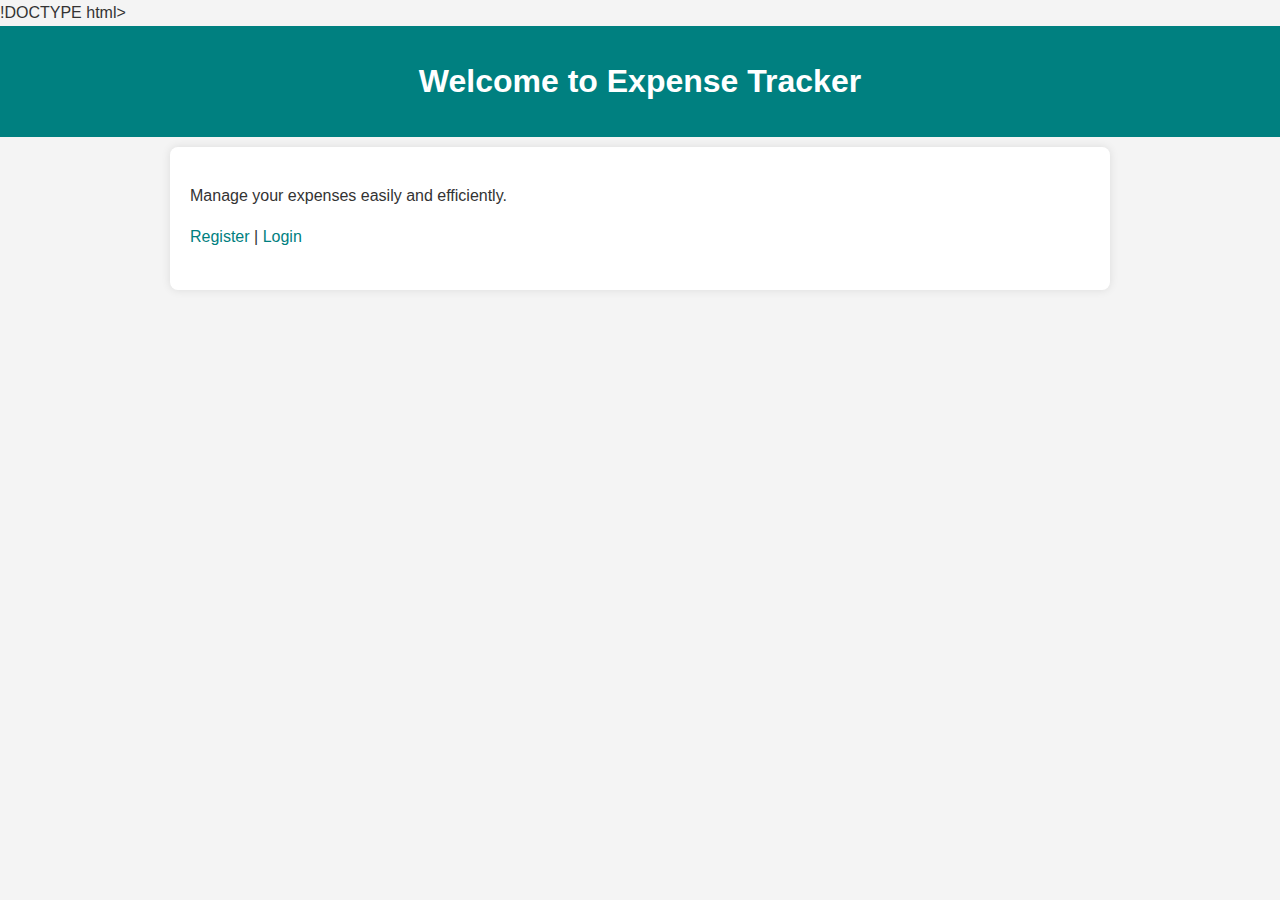
<file: index.html>
!DOCTYPE html>
<html lang="en">
<head>
    <meta charset="UTF-8">
    <meta name="viewport" content="width=device-width, initial-scale=1.0">
    <title>Home - Expense Tracker</title>
    <link rel="stylesheet" href="style.css"> 
</head>
<body>
    <header>
        <h1>Welcome to Expense Tracker</h1>
    </header>
    <section>
        <div>
            <p>Manage your expenses easily and efficiently.</p>
            <a href="register.html">Register</a> | 
            <a href="login.html">Login</a>
</file>
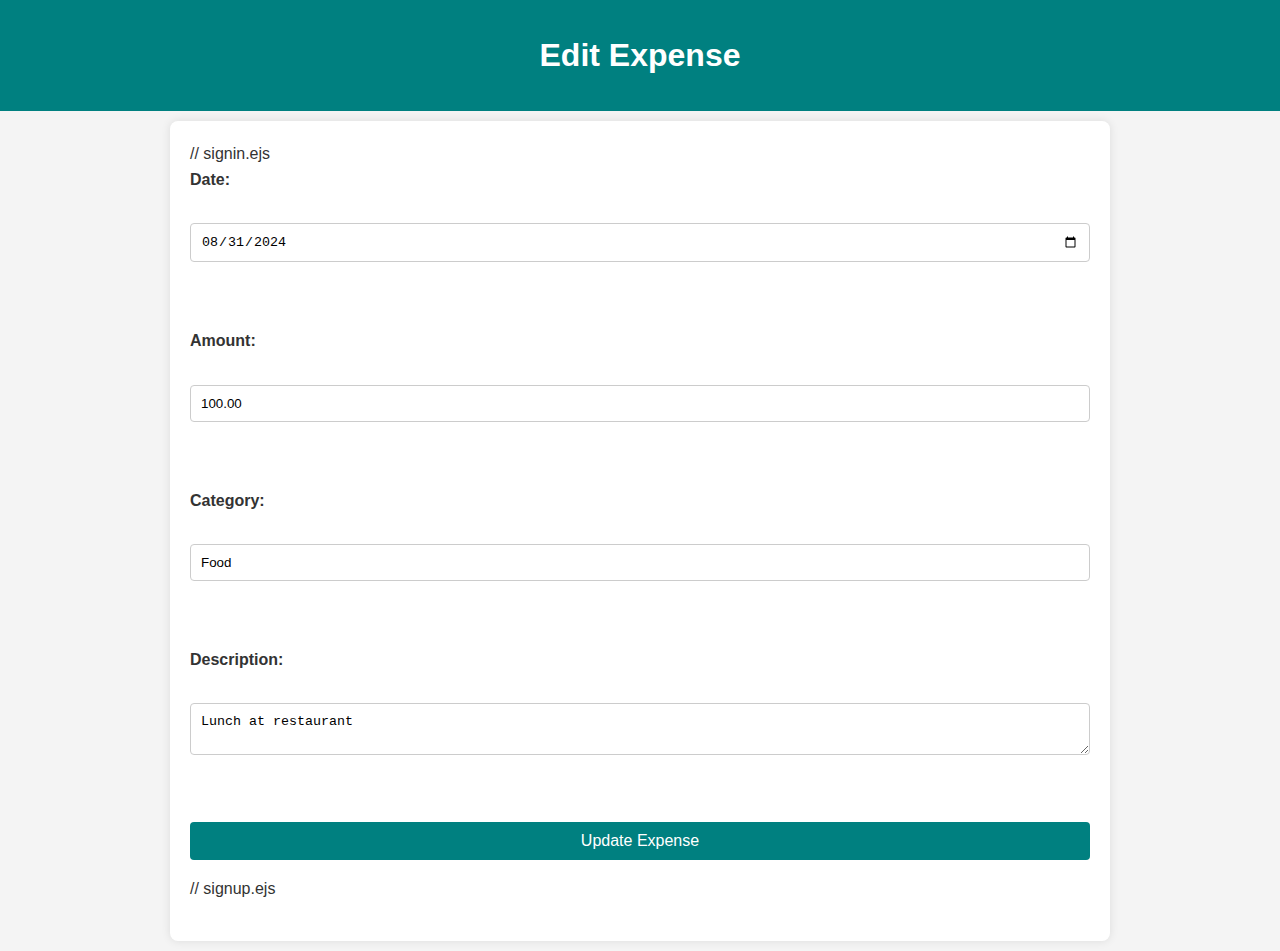
<file: editexpense.html>
<html lang="en">
<head>
    <meta charset="UTF-8">
    <meta name="viewport" content="width=device-width, initial-scale=1.0">
    <title>Edit Expense - Expense Tracker</title>
    <link rel="stylesheet" href="style.css">  
    <script src="script.js" defer></script>
</head>
<body>
    <header>
        <h1>Edit Expense</h1>
    </header>
    <section>
        <div>
            // signin.ejs
            <form action="/update_expense" method="post">
                <label for="date">Date:</label><br>
                <input type="date" id="date" name="date" value="2024-08-31"><br><br>

                <label for="amount">Amount:</label><br>
                <input type="number" id="amount" name="amount" step="0.01" value="100.00"><br><br>

                <label for="category">Category:</label><br>
                <input type="text" id="category" name="category" value="Food"><br><br>

                <label for="description">Description:</label><br>
                <textarea id="description" name="description">Lunch at restaurant</textarea><br><br>

                <input type="submit" value="Update Expense">
            </form>
            // signup.ejs
        </div>
    </section>
</body>
</html>
</file>
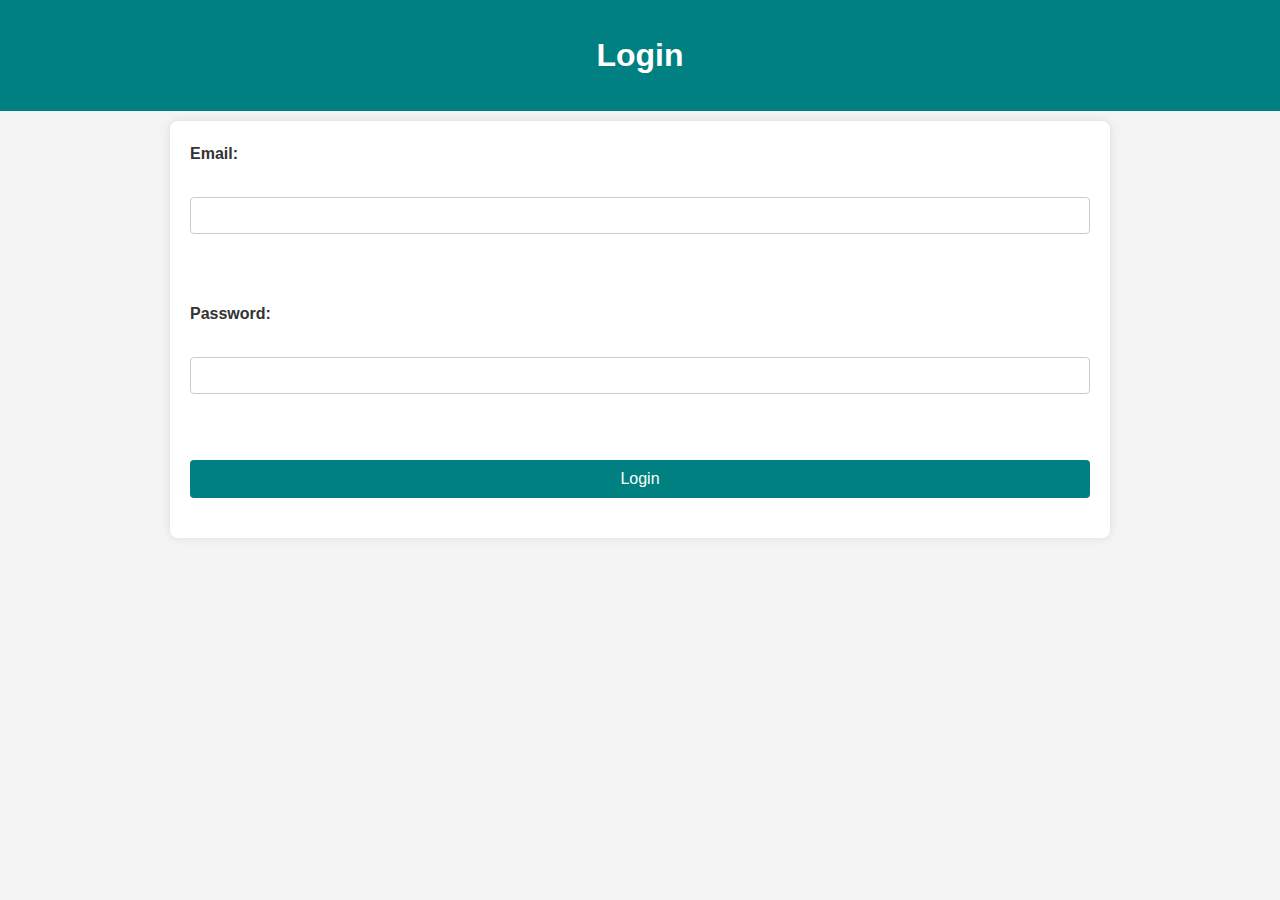
<file: login.html>
<!DOCTYPE html>
<html lang="en">
<head>
    <meta charset="UTF-8">
    <meta name="viewport" content="width=device-width, initial-scale=1.0">
    <title>Login - Expense Tracker</title>
    <link rel="stylesheet" href="style.css"> 
</head>
<body>
    <header>
        <h1>Login</h1>
    </header>
    <section>
        <div>
            <form action="/submit_login" method="post">
                <label for="email">Email:</label><br>
                <input type="email" id="email" name="email"><br><br>

                <label for="password">Password:</label><br>
                <input type="password" id="password" name="password"><br><br>

                <input type="submit" value="Login">
            </form>
        </div>
    </section>
</body>
</html>
</file>
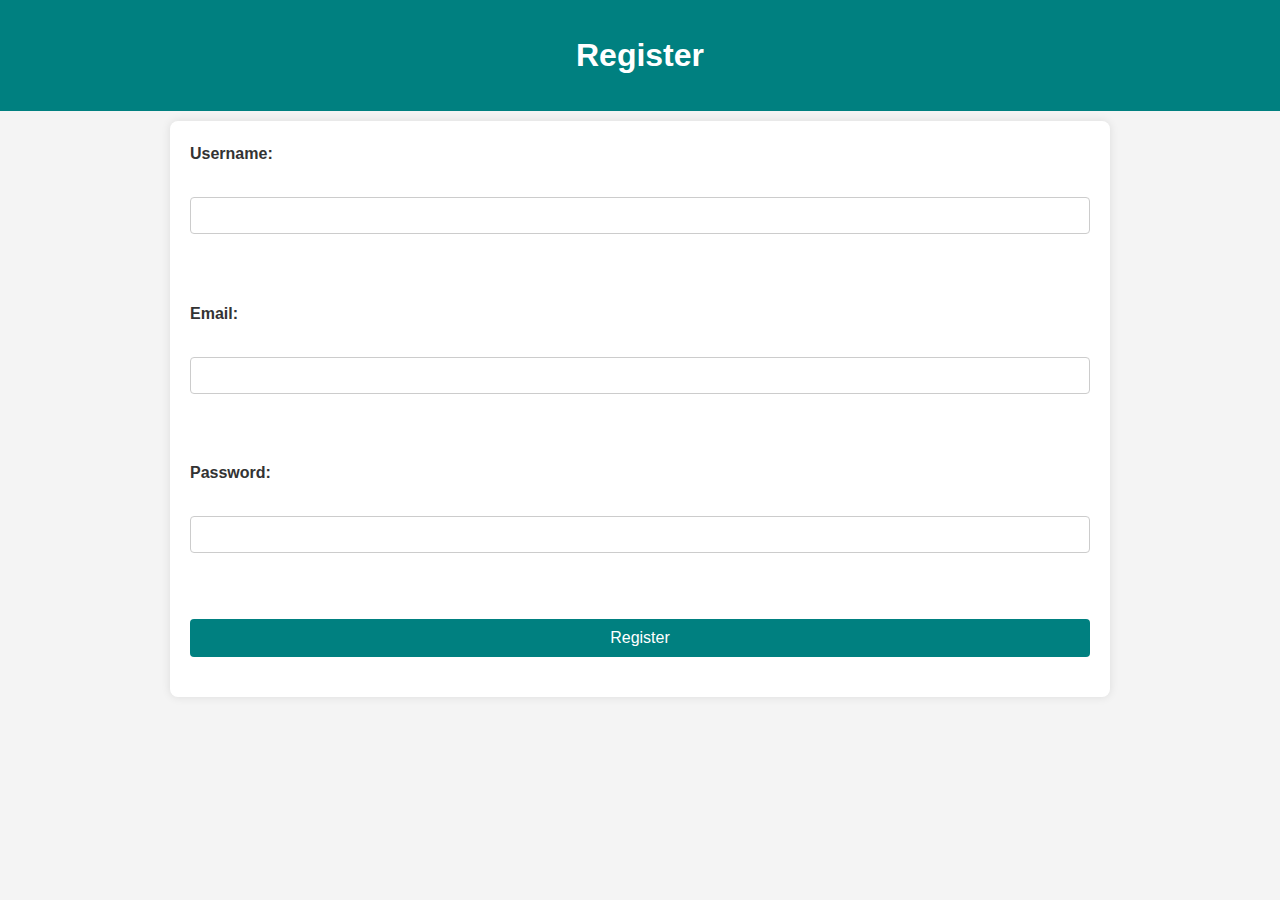
<file: register.html>
<!DOCTYPE html>
<html lang="en">
<head>
    <meta charset="UTF-8">
    <meta name="viewport" content="width=device-width, initial-scale=1.0">
    <title>Register - Expense Tracker</title>
    <link rel="stylesheet" href="style.css"> 
    <script src="script.js" defer></script>
</head>
<body>
    <header>
        <h1>Register</h1>
    </header>
    <section>
        <div>
            <form action="/submit_registration" method="post">
                <label for="username">Username:</label><br>
                <input type="text" id="username" name="username"><br><br>

                <label for="email">Email:</label><br>
                <input type="email" id="email" name="email"><br><br>

                <label for="password">Password:</label><br>
                <input type="password" id="password" name="password"><br><br>

                <input type="submit" value="Register">
            </form>
        </div>
    </section>
</body>
</html>
</file>
<file: style.css>
/* General styles for the whole website */
body {
    font-family: Arial, sans-serif;
    background-color: #f4f4f4;
    color: #333;
    margin: 0;
    padding: 0;
    line-height: 1.6;
}

header {
    background-color: #008080;
    color: white;
    padding: 20px 10px;
    text-align: center;
}

h1, h2 {
    margin: 0;
    padding: 10px;
}

section {
    padding: 20px;
    margin: 10px auto;
    max-width: 900px;
    background-color: white;
    border-radius: 8px;
    box-shadow: 0 0 10px rgba(0, 0, 0, 0.1);
}

div {
    margin-bottom: 20px;
}

/* Form styles */
form {
    display: flex;
    flex-direction: column;
}

label {
    margin-bottom: 5px;
    font-weight: bold;
}

input[type="text"], input[type="email"], input[type="password"], input[type="number"], input[type="date"], textarea {
    padding: 10px;
    margin-bottom: 15px;
    border: 1px solid #ccc;
    border-radius: 4px;
    width: 100%;
    box-sizing: border-box;
}

input[type="submit"] {
    background-color: #008080;
    color: white;
    padding: 10px;
    border: none;
    border-radius: 4px;
    cursor: pointer;
    font-size: 16px;
}

input[type="submit"]:hover {
    background-color: #006666;
}

textarea {
    resize: vertical;
}

/* Table styles for viewing expenses */
table {
    width: 100%;
    border-collapse: collapse;
    margin-bottom: 20px;
}

table, th, td {
    border: 1px solid #ccc;
}

th, td {
    padding: 10px;
    text-align: left;
}

th {
    background-color: #008080;
    color: white;
}

a {
    color: #008080;
    text-decoration: none;
}

a:hover {
    text-decoration: underline;
}

/* Responsive design */
@media (max-width: 768px) {
    body {
        padding: 10px;
    }

    section {
        padding: 15px;
        margin: 5px;
    }

    h1 {
        font-size: 24px;
    }

    table, th, td {
        font-size: 14px;
    }
}

@media (max-width: 480px) {
    header, h1, h2 {
        font-size: 20px;
    }

    input[type="submit"] {
        font-size: 14px;
    }

    table, th, td {
        font-size: 12px;
    }

    table, thead, tbody, th, td, tr {
        display: block;
    }

    th {
        text-align: right;
    }

    th::after {
        content: ":";
    }

    td {
        text-align: right;
        padding-left: 50%;
        position: relative;
    }

    td::before {
        content: attr(data-label);
        position: absolute;
        left: 0;
        width: 50%;
        padding-left: 10px;
        font-weight: bold;
        text-align: left;
    }
}
</file>
